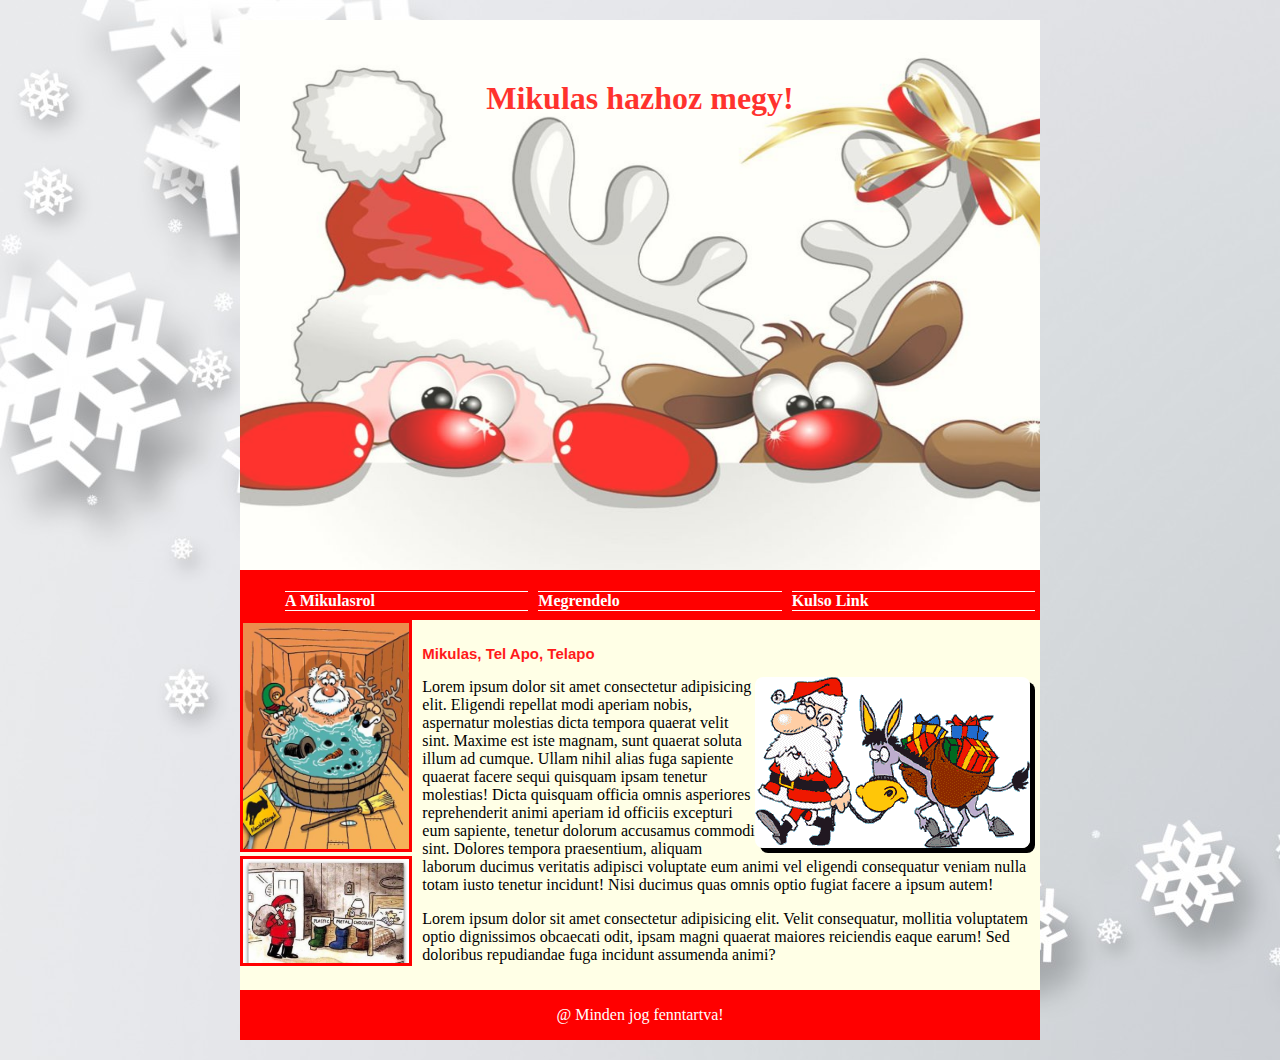
<file: index.html>
<!DOCTYPE html>
<html lang="hu">
<head>
    <meta charset="UTF-8">
    <meta name="description" content="Mikulas hazhoz megy">
    <meta name="keywords" content="Mikulas, Mikulas haz, Mikulas hazhoz megy">
    <meta name="author" content="Simon Kende">
    <meta name="viewport" content="width=device-width, initial-scale=1.0">
    <link rel="stylesheet" href="style.css">
    <title>Simon Kende - Mikulas hazhoz megy</title>
</head>
<body>
    <main>
        <header>
            <h1>Mikulas hazhoz megy!</h1>
        </header>
        <nav>
            <ul>
                <li><a href="#">A Mikulasrol</a></li>
                <li><a href="urlap.html">Megrendelo</a></li>
                <li><a href="#">Kulso Link</a></li>
            </ul>
        </nav>
        <aside>
            <div class="asideKepContainer">
                <div class="asideKep">
                    <img src="kepek/mik1.jpg" alt="mikulasKadban">
                </div>
                <div class="asideKep">
                    <img src="kepek/mik2.jpg" alt="mikulasZokniPakolasban">
                </div>
            </div>
        </aside>
        <article>
            <h3>Mikulas, Tel Apo, Telapo</h3>
            <img src="kepek/mik3.png" alt="mikulasCsomagjatLoViszi">
            <p>Lorem ipsum dolor sit amet consectetur adipisicing elit. Eligendi repellat modi aperiam nobis, aspernatur molestias dicta tempora quaerat velit sint. Maxime est iste magnam, sunt quaerat soluta illum ad cumque.
            Ullam nihil alias fuga sapiente quaerat facere sequi quisquam ipsam tenetur molestias! Dicta quisquam officia omnis asperiores reprehenderit animi aperiam id officiis excepturi eum sapiente, tenetur dolorum accusamus commodi sint.
            Dolores tempora praesentium, aliquam laborum ducimus veritatis adipisci voluptate eum animi vel eligendi consequatur veniam nulla totam iusto tenetur incidunt! Nisi ducimus quas omnis optio fugiat facere a ipsum autem!</p>
            <p>Lorem ipsum dolor sit amet consectetur adipisicing elit. Velit consequatur, mollitia voluptatem optio dignissimos obcaecati odit, ipsam magni quaerat maiores reiciendis eaque earum! Sed doloribus repudiandae fuga incidunt assumenda animi?</p>
        </article>
        <footer>
         <p>@ Minden jog fenntartva!</p>
        </footer>
    </main>
</body>
</html>
</file>
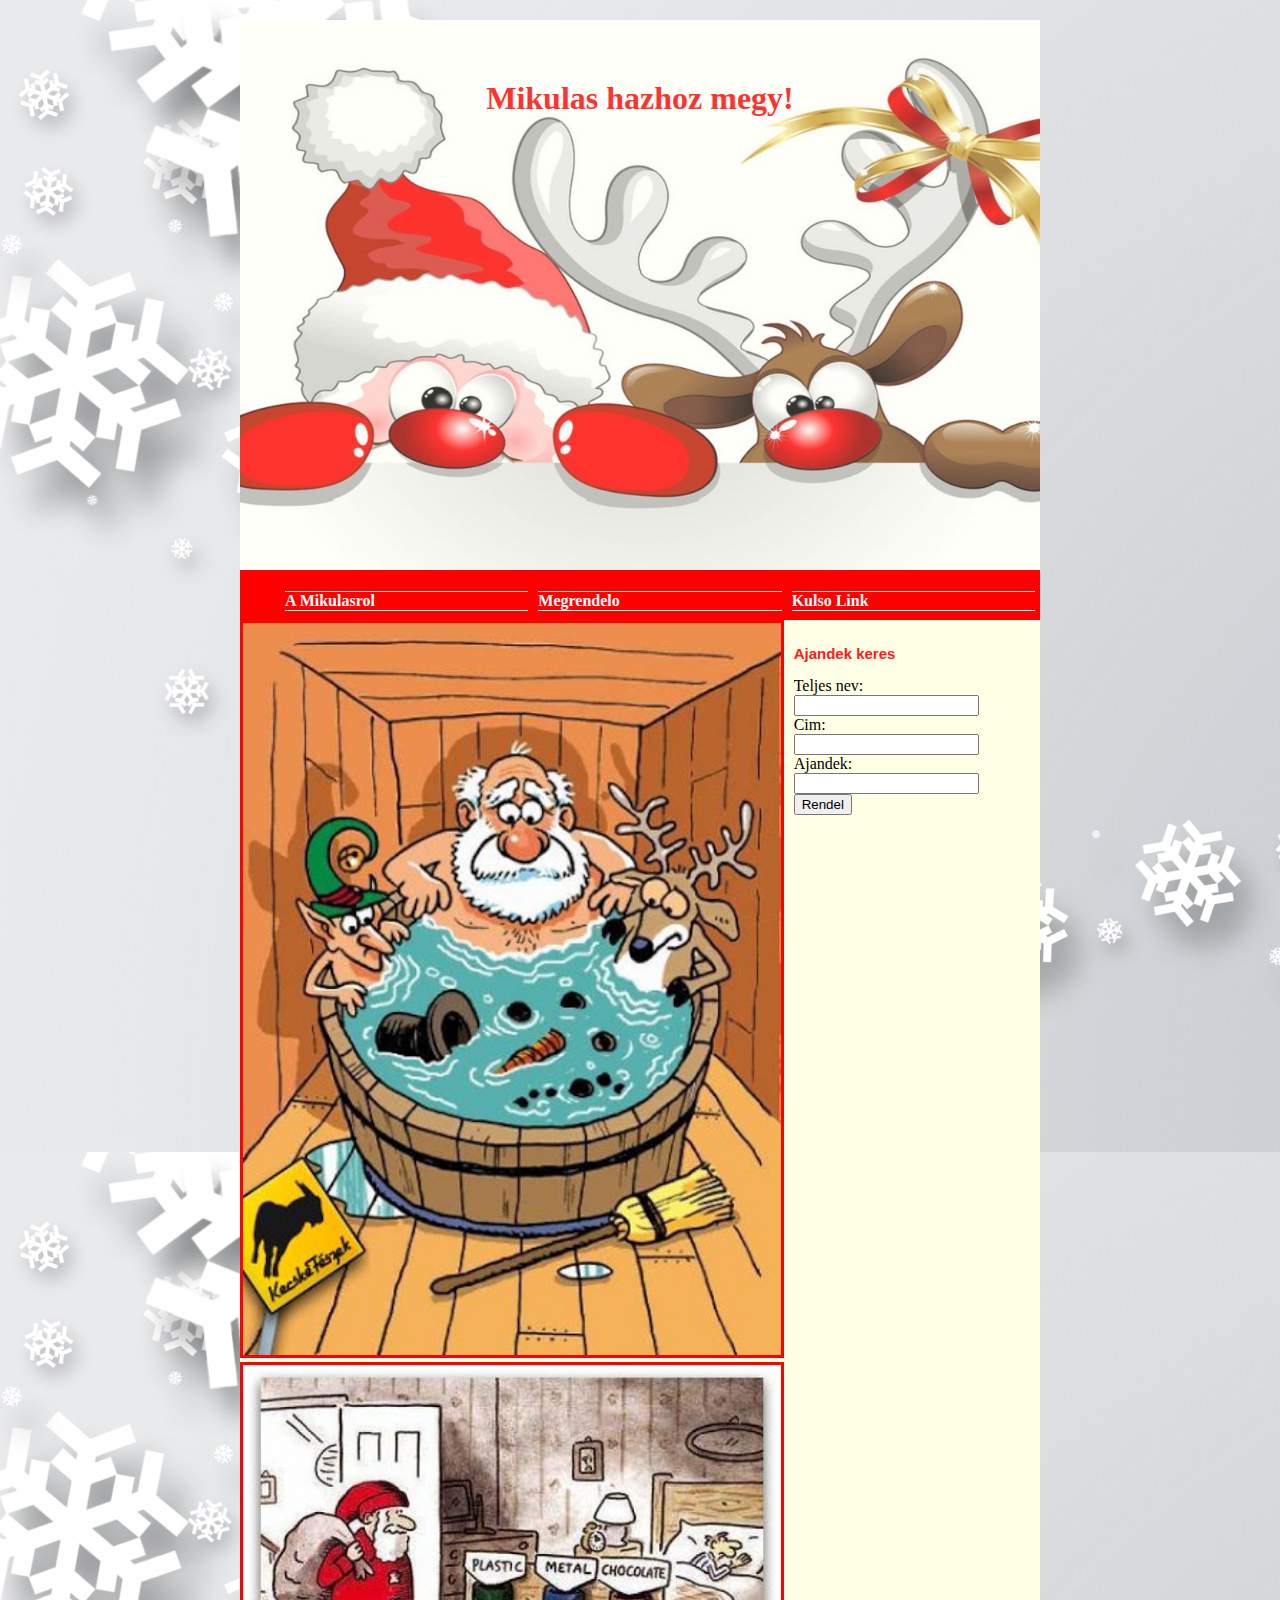
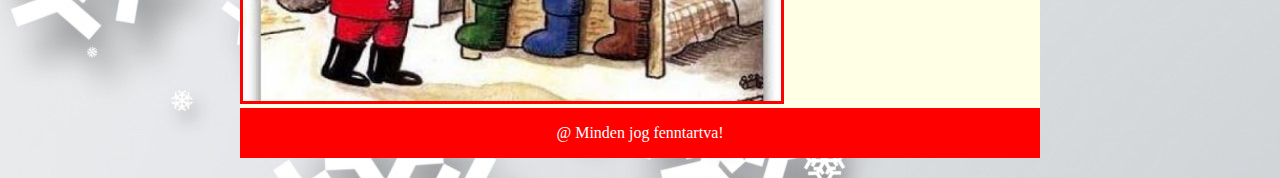
<file: urlap.html>
<!DOCTYPE html>
<html lang="hu">
<head>
    <meta charset="UTF-8">
    <meta name="description" content="Mikulas hazhoz megy">
    <meta name="keywords" content="Mikulas, Mikulas haz, Mikulas hazhoz megy">
    <meta name="author" content="Simon Kende">
    <meta name="viewport" content="width=device-width, initial-scale=1.0">
    <link rel="stylesheet" href="style.css">
    <title>Simon Kende - Mikulas hazhoz megy</title>
</head>
<body>
    <main>
        <header>
            <h1>Mikulas hazhoz megy!</h1>
        </header>
        <nav>
            <ul>
                <li><a href="index.html">A Mikulasrol</a></li>
                <li><a href="#">Megrendelo</a></li>
                <li><a href="#">Kulso Link</a></li>
            </ul>
        </nav>
        <aside>
            <div class="asideKepContainer">
                <div class="asideKep">
                    <img src="kepek/mik1.jpg" alt="mikulasKadban">
                </div>
                <div class="asideKep">
                    <img src="kepek/mik2.jpg" alt="mikulasZokniPakolasban">
                </div>
            </div>
        </aside>
        <article>
           <h3>Ajandek keres</h3>
           <form>
                <label for="nev">Teljes nev:</label><br>
                <input type="text"><br>
                <label for="cim">Cim:</label><br>
                <input type="text"><br>
                <label for="cim">Ajandek:</label><br>
                <input type="text">
           </form>
           <button>Rendel</button>
           
        </article>
        <footer>
         <p>@ Minden jog fenntartva!</p>
        </footer>
    </main>
</body>
</html>
</file>
<file: style.css>
* {
    box-sizing: border-box;
}
body {
    background-image: url(kepek/hatter.jpg);
    max-width: 800px;
    margin: auto;
    
}
main {
    max-width: 1000px;
    background-color: rgb(255, 255, 230);
    background-size: cover;
    margin-top: 20px;
    margin-bottom: 20px;
    display: grid;
    grid-template-areas: "h h h"
                         "n n n"
                         "as a a"
                         "f f f";
}
header {
    background-image: url(kepek/fejlec.jpg);
    background-size: cover;
    opacity: 0.8;
    height: 550px;
    color: red;
    font-weight: bold;
    font-family: cursive;
    grid-area: h;
    
}
header h1 {
    margin: 60px;
    text-align: center;
}

nav {
    background-color: red;
    height: 50px;
    grid-area: n;
}

nav ul {
    display: grid;
    grid-template-columns: 1fr 1fr 1fr;
    
}
nav ul li {
    list-style-type: none;
    border-top: solid 1px white;
    border-bottom: solid 1px white;
    margin: 5px;
}
nav ul li a {
    text-decoration: none;
    color: white;
    font-weight: bold;
}
nav ul li a:hover{
    color: green;
}

aside {
    grid-area: as;
}

aside img {
    width: 100%;
    border: solid 3px red;
    
}

article {
    justify-content: center;
    margin: 10px;
    grid-area: a;
}
article h3 {
    font-size: 15px;
    color: #ff1a1a;
    font-family: 'Trebuchet MS', Helvetica, sans-serif;
}

article img {
    float: right;
    border-radius: 8px;
    box-shadow: 5px 5px;
}
footer{
    text-align: center;
    color: white;
    background-color: red;
    grid-area: f;
}

@media only screen and (max-width: 700px) {
    main {
      grid-template-areas: "h"
                           "n"
                           "a"
                           "as"
                           "f";
    }
    .asideKepContainer{
        display: grid;
        grid-template-columns: 1fr 1fr;
    }
  }
</file>
